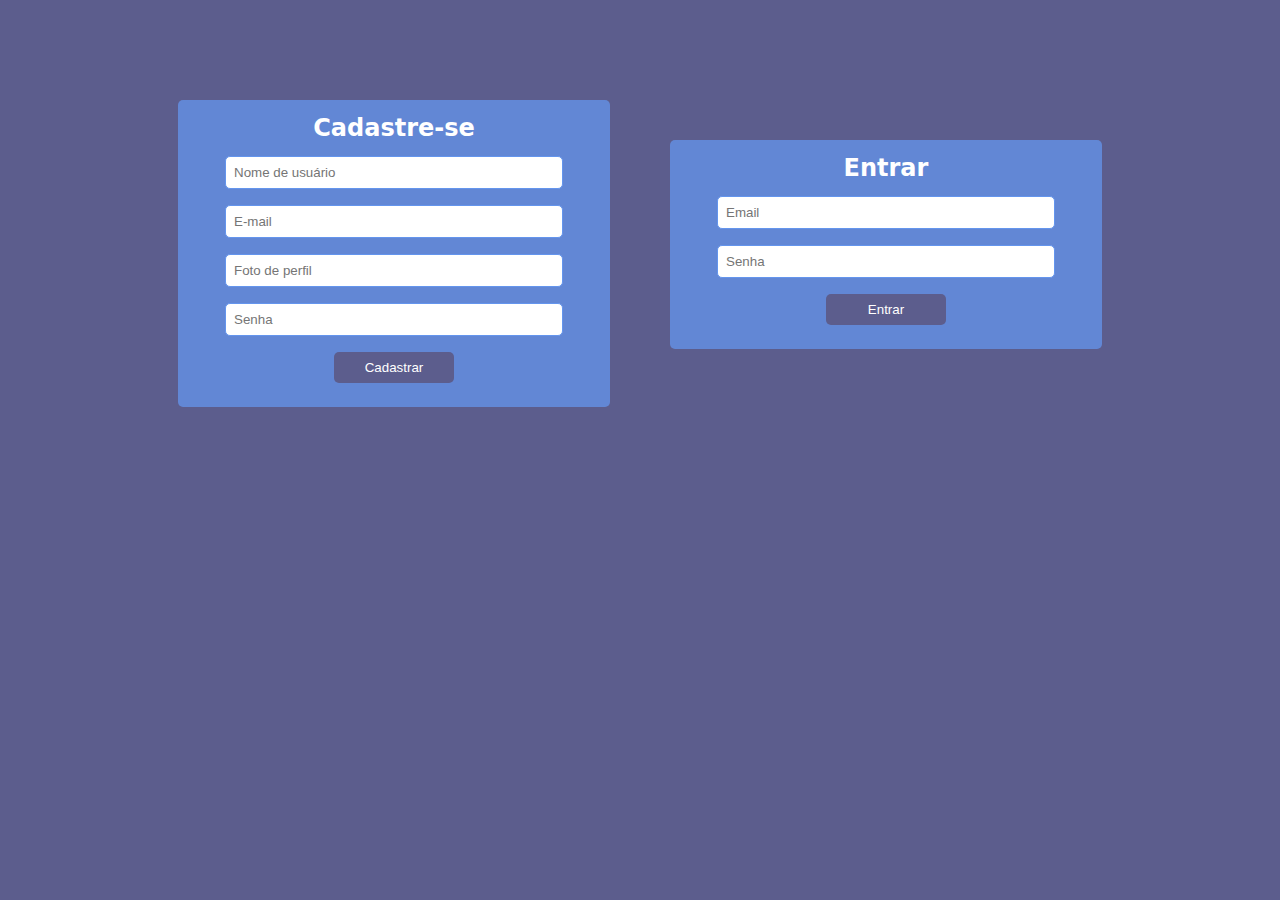
<file: index.html>
<!DOCTYPE html>
<html lang="pt-BR">
<head>
  <meta charset="UTF-8">
  <meta http-equiv="X-UA-Compatible" content="IE=edge">
  <meta name="viewport" content="width=device-width, initial-scale=1.0">
  <link rel="stylesheet" href="./src/styles/reset.css">
  <link rel="stylesheet" href="./src/styles/singPage.css">
  <title>Autentique-se | Kenzie Blog</title>
</head>
<body>
  <main>
    <section id="singInForm">
      <h1>Entrar</h1>
      <input type="text" id="email" placeholder="Email">
      <input type="password" id="password" placeholder="Senha">
      <button id="btnLogin">Entrar</button>
    </section>
    <section id="singUpForm">
      <h1>Cadastre-se</h1>
      <input type="text" id="usernameInput" placeholder="Nome de usuário">
      <input type="text" id="emailInput" placeholder="E-mail">
      <input type="text" id="profilePictureInput" placeholder="Foto de perfil">
      <input type="password" id="passwordInput" placeholder="Senha">
      <button id="btnSignup">Cadastrar</button>
    </section>
  </main>
  <script type="module" src="src/script/index.js"></script>
</body>
</html>
</file>
<file: src/styles/singPage.css>
body{
    background-color: #5C5D8D;
    font-family: system-ui, -apple-system, BlinkMacSystemFont, 'Segoe UI', Roboto, Oxygen, Ubuntu, Cantarell, 'Open Sans', 'Helvetica Neue', sans-serif;
    color: white;
    display: flex;
    justify-content: space-around;
    align-items: center;
}

section{
    background-color: #6495EDBF;
    padding: 1rem;
    border-radius: 5px;
    display: flex;
    margin: 100px 30px;
    flex-direction: column;
    width: 400px;
}

section h1{
    align-self: center;
    font-size: 1.5rem;
    margin-bottom: 0.5rem;
    font-weight: bolder;
    color: white;
}

#singUpForm{
    float: left;
}

#singInForm{
    float: right;
    transform: translateY(40px)
}

section input{
    align-self: center;
    margin: 0.5rem;
    width: 80%;
    padding: 0.5rem;
    border-radius: 5px;
    border: 1px solid #6495ED;
    margin-bottom: 0.5rem;
}

section button{
    align-self: center;
    margin: 0.5rem;
    width: 30%;
    padding: 0.5rem;
    border-radius: 5px;
    color: white;
    background-color: #5C5D8D;
    margin-bottom: 0.5rem;
    border: none;
    cursor: pointer;

}

section button:hover{
    background-color: #7676a3;
}

@media screen and (max-width: 985px){

    body{
        background-color: #5C5D8D;
        font-family: system-ui, -apple-system, BlinkMacSystemFont, 'Segoe UI', Roboto, Oxygen, Ubuntu, Cantarell, 'Open Sans', 'Helvetica Neue', sans-serif;
        color: white;
        display: flex;
        flex-direction: row-reverse;
        justify-content: center;
        align-items: center;
    }
    
    section{
        width: 80%;
    }
}
</file>
